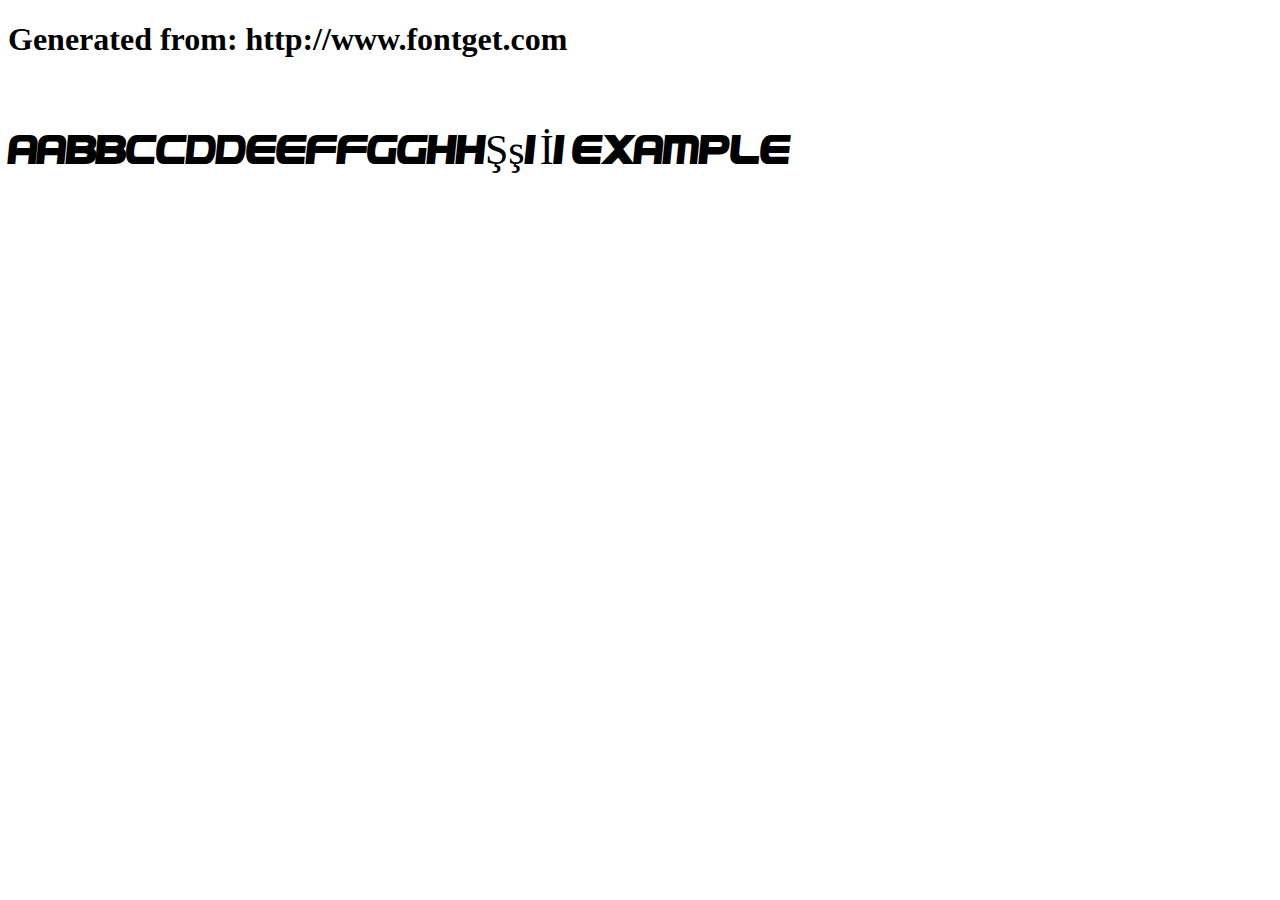
<file: assets/fonts/pepsi_woff/index.html>
<!DOCTYPE html>
<html xmlns="http://www.w3.org/1999/xhtml">
<head>
    <meta http-equiv="Content-Type" content="text/html; charset=utf-8"/>
    <link rel="stylesheet" type="text/css"
          href="style.css"/>
</head>

<body>

<h1>Generated from: http://www.fontget.com</h1><br/>
<h1 style="font-family:'PEPSI_pl';font-weight:normal;font-size:42px">AaBbCcDdEeFfGgHhŞşIıİi Example</h1>


</body>
</html>
</file>
<file: assets/fonts/pepsi_woff/style.css>
/* #### Generated By: http://www.fontget.com #### */

@font-face {
    font-family: 'PEPSI_pl';
    font-style: normal;
    font-weight: normal;
    src: local('PEPSI_pl'), url('PEPSI_pl.woff') format('woff');
}
</file>
